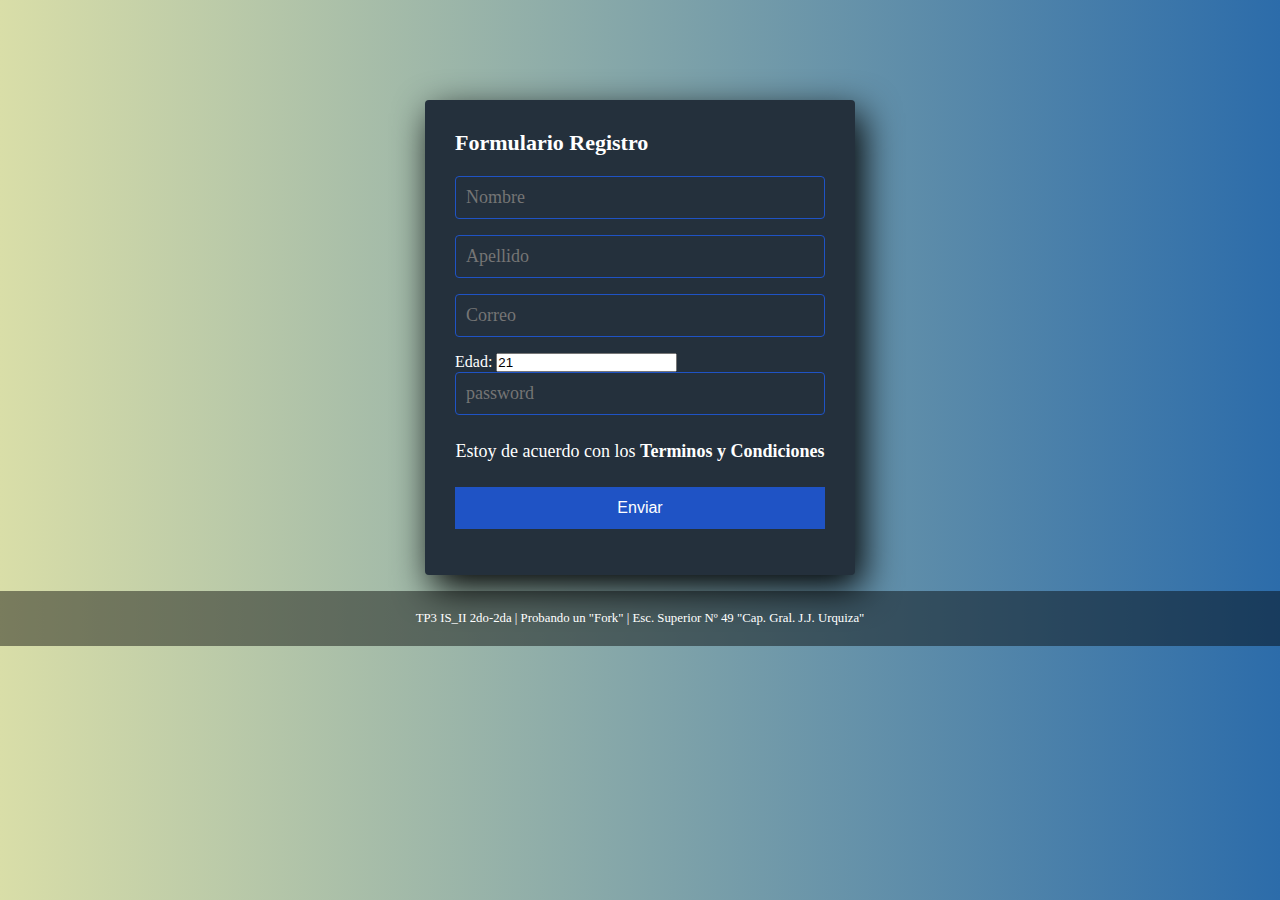
<file: index.html>
<!DOCTYPE html>
<html lang="en">
<head>
  <meta charset="UTF-8">
  <meta name="viewport" content="width=device-width, initial-scale=1.0">
  <meta http-equiv="X-UA-Compatible" content="ie=edge">
  <link rel="stylesheet" href="style.css">
  <title>Formulario Registro</title>
</head>
<body>
<form action="datosRegistro.php" method="post"> 

  <section class="form-register">
  
    <h4>Formulario Registro</h4>
    
    <input class="controls" type="text" name="nombre" id="nombre" placeholder="Nombre" required>
    <input class="controls" type="text" name="apellido" id="apellido" placeholder="Apellido" required>
    <input class="controls" type="email" name="email" id="email" placeholder="Correo" required>
    <label for ="edad">Edad:</label>
    <input type="number" name="edad" value="21" required>
    <input class="controls" type="password" name="password" id="password" placeholder="password" required>
    
    <p>Estoy de acuerdo con los <a href="terminosCondiciones.html"><b>Terminos y Condiciones</b></a></p>
    
    <input class="botons" type="submit" value="Enviar"> 
  
  </section>

</form>

<footer class="footer">
  <p>TP3 IS_II 2do-2da | Probando un "Fork" | Esc. Superior Nº 49  "Cap. Gral. J.J. Urquiza"</p>
</footer>

</body>
</html>
</file>
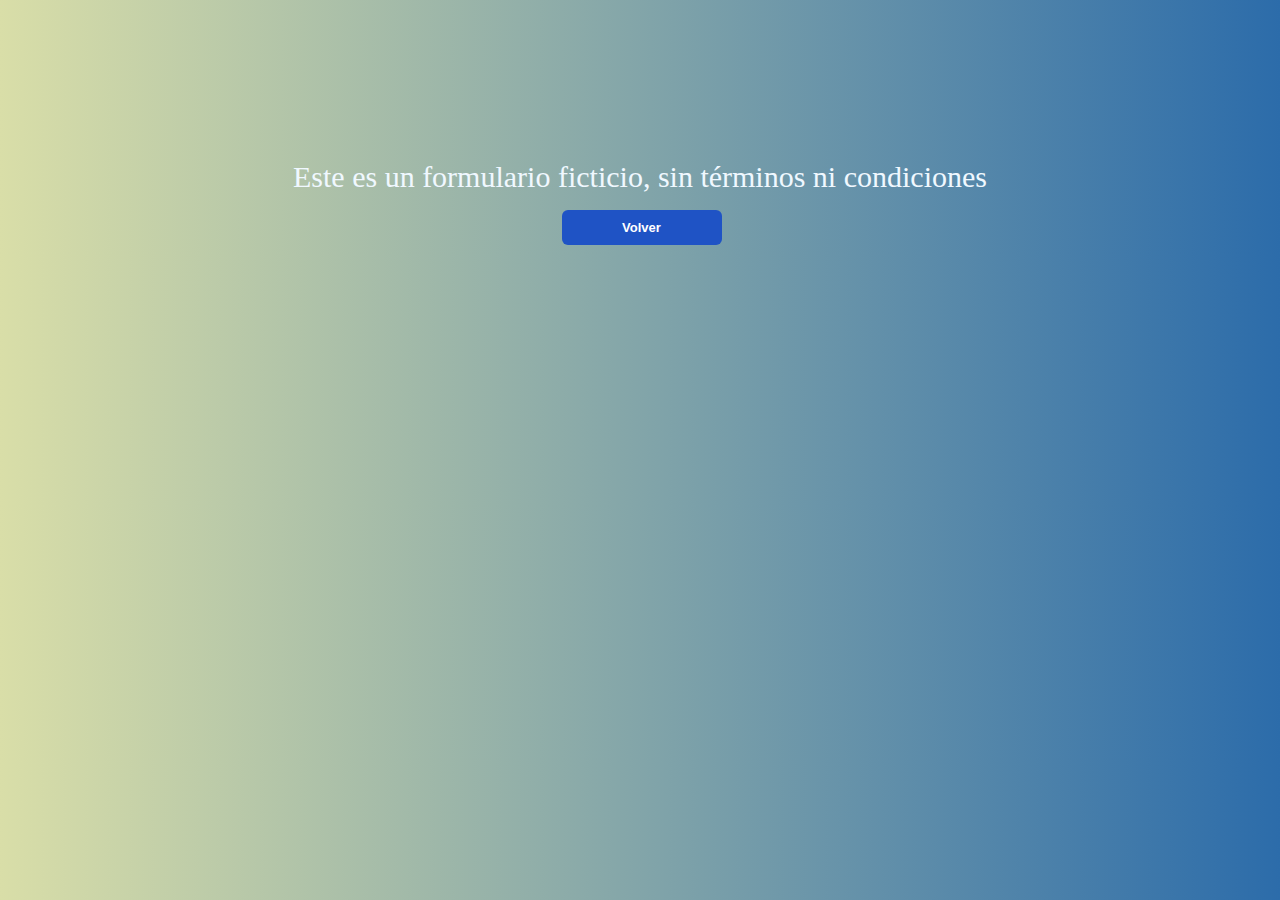
<file: terminosCondiciones.html>
<!DOCTYPE html>
<html lang="en">
<head>
  <meta charset="UTF-8">
  <meta name="viewport" content="width=device-width, initial-scale=1.0">
  <meta http-equiv="X-UA-Compatible" content="ie=edge">
  <link rel="stylesheet" href="style.css">
  <title>Formulario Registro</title>
</head>
<body>
    
  <section class="terminos">
        <p>Este es un formulario ficticio, sin términos ni condiciones</p>
            
        <div class="pregunta">
        <a href="index.html"><button class="btn">Volver</button></a>
        </div>
  </section>
</body>
</html>
</file>
<file: style.css>
* 
{
  margin: 0;
  padding: 0;
  box-sizing: border-box;
}
body 
{
  background: linear-gradient(to right, #D9DEA8, #2C6CAA);
}

.form-register 
{
  width: 430px;
  background: #24303c;
  padding: 30px;
  margin: auto;
  margin-top: 100px;
  border-radius: 4px;
  font-family: 'calibri';
  color: white;
  box-shadow: 7px 13px 37px #000;
}

.form-register h4 
{
  font-size: 22px;
  margin-bottom: 20px;
}

.controls 
{
  width: 100%;
  background: #24303c;
  padding: 10px;
  border-radius: 4px;
  margin-bottom: 16px;
  border: 1px solid #1f53c5;
  font-family: 'calibri';
  font-size: 18px;
  color: white;
}

.form-register p 
{
  height: 40px;
  text-align: center;
  font-size: 18px;
  line-height: 40px;
}

.form-register a 
{
  color: white;
  text-decoration: none;
}

.form-register a:hover 
{
  color: white;
  text-decoration: underline;
}

.form-register .botons 
{
  width: 100%;
  background: #1f53c5;
  border: none;
  padding: 12px;
  color: white;
  margin: 16px 0;
  font-size: 16px;
}

.registroExitoso
{
  text-align: center;
  color: aliceblue;
  padding-top: 10rem;
  font-size: 30px;
}

.terminos
{
  align-content: center;
  text-align: center;
  color: aliceblue;
  padding-top: 10rem;
  font-size: 30px;
}

.btn {
  font-weight:bolder;
  border: 0;
  margin-bottom: 8px;
  margin-top: 1rem;
  margin-left: 3px;
  padding: 10px;
  width: 160px;
  font-family: Arial, Helvetica, sans-serif;
  font-size: 13px;
  border-radius: 6px;
  cursor: pointer;
  color: #FFF;
  background: #1f53c5;
  background-size: 300px;
  display: inline-block;
}

footer 
{
  background-color: rgba(0, 0, 0, 0.445);
  padding: 20px;
  color: #FFF;
  margin-top: 1rem;
  font-size: 0.8rem;
  text-align: center;
}
</file>
